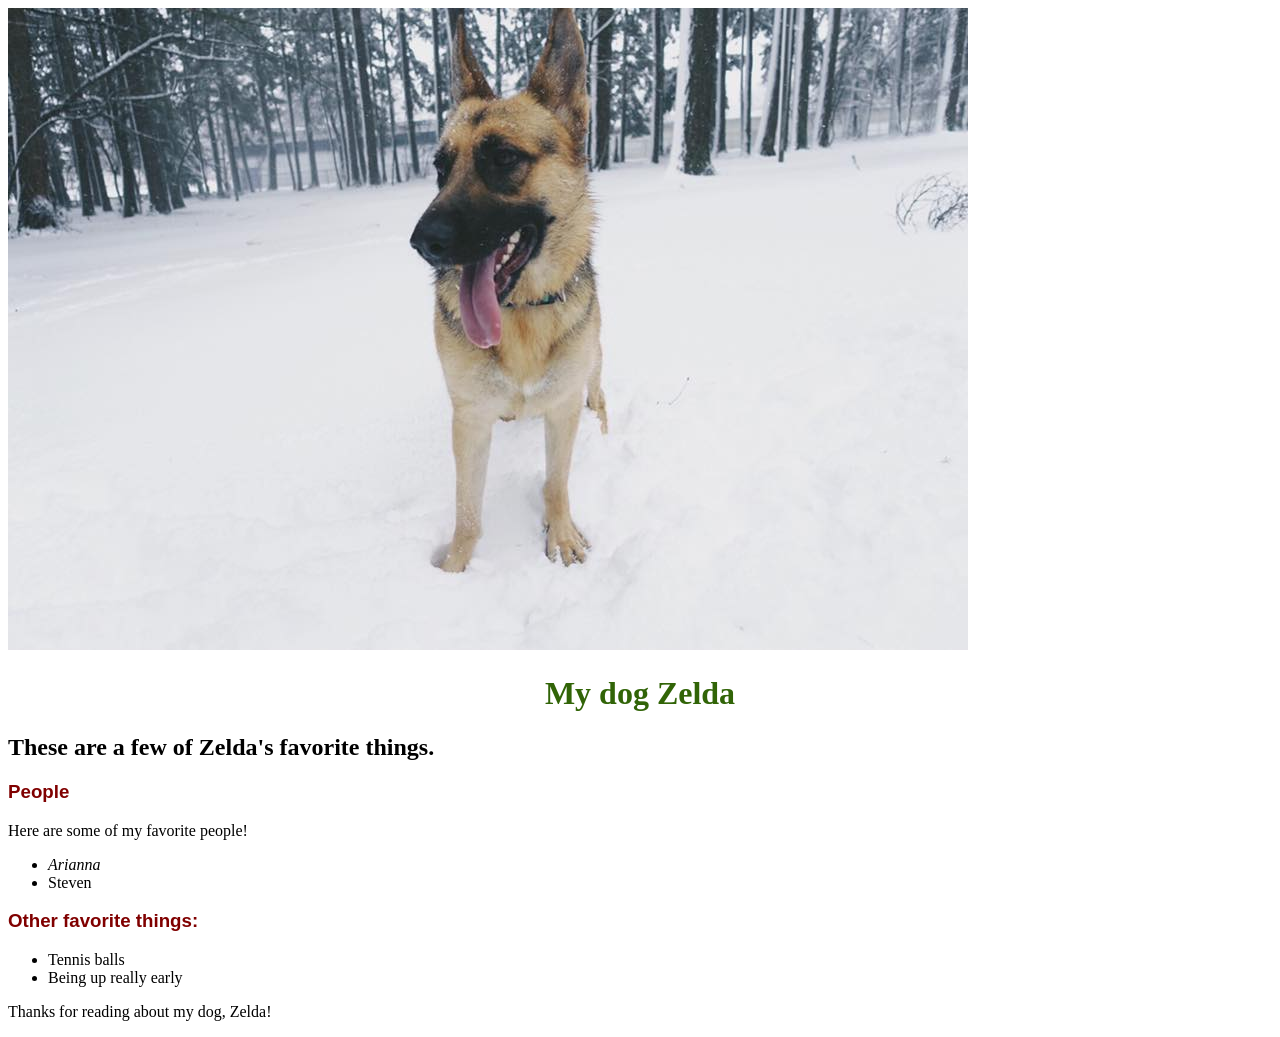
<file: index.html>
<!DOCTYPE html>
<html>
  <head>
    <link href="css/styles.css" rel="stylesheet" type="text/css">
    <title>My dog Zelda</title>
  </head>
  <img src="img/zelda.jpg" alt="a photo of my dog Zelda"
    <body>
    <h1>My dog Zelda</h1>
    <h2>These are a few of Zelda's favorite things.</h2>
    <h3>People</h3>
    <p>Here are some of my favorite people!</p>
    <ul>
      <li><em>Arianna</em></li>
      <li>Steven</li>
    </ul>
    <h3>Other favorite things:</h3>
    <ul>
      <li>Tennis balls</li>
      <li>Being up really early</li>
    </ul>

    <p>Thanks for reading about my dog, Zelda!</p>
  </body>
</html>
</file>
<file: css/styles.css>
h1 {
  color: #316407;
  text-align: center;
}

h3 {
  font-family: sans-serif;
  color: #800000;
}
</file>
